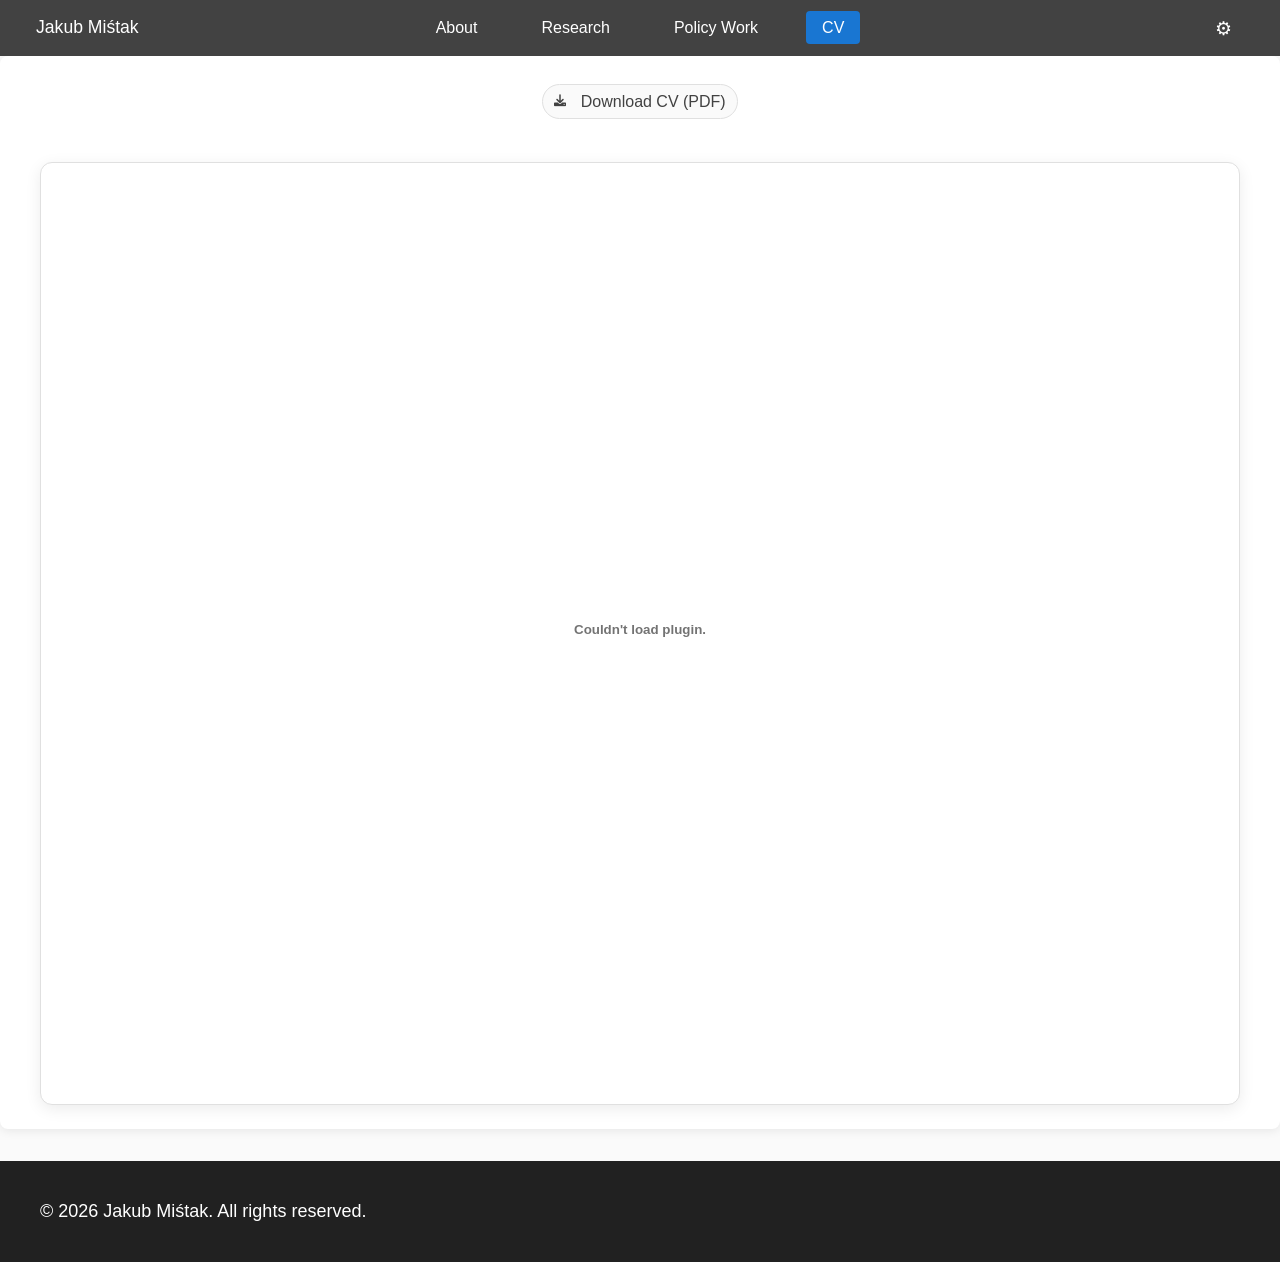
<file: cv.html>
<!DOCTYPE html>
<html lang="en">
<head>
    <meta charset="UTF-8">
    <meta name="viewport" content="width=device-width, initial-scale=1.0">
    <title>CV - Jakub Miśtak</title>

    <!-- Icons -->
    <link rel="stylesheet" href="https://cdnjs.cloudflare.com/ajax/libs/font-awesome/6.0.0/css/all.min.css">
    <link rel="stylesheet" href="style.css">
</head>

<body class="cv">
    <header>
        <div class="container">
            <h1>
                <a href="index.html" target="_self" style="color: inherit; text-decoration: none;">
                    Jakub Miśtak
                </a>
            </h1>
        </div>
    </header>
    
<nav id="mainNav">
  <div class="container nav-inner">
          <!-- Hamburger button (shown only on mobile) -->
    <button class="nav-toggle" aria-label="Toggle navigation">
      <span></span><span></span><span></span>
    </button>
      <div class="site-name">
      <a href="index.html">Jakub Miśtak</a>
    </div>

    <!-- Navigation links -->
    <ul class="nav-links">
    <li><a href="index.html">About</a></li>
    <li><a href="research.html">Research</a></li>
    <li><a href="policy-work.html">Policy Work</a></li>
    <li><a href="cv.html" class="active">CV</a></li>
    </ul>

    <!-- Theme dropdown (gear icon) -->
    <div class="theme-dropdown">
      <button class="theme-toggle" onclick="toggleDropdown()" id="themeToggle">
        <span id="themeIcon">⚙</span>
      </button>
      <div class="theme-menu" id="themeMenu">
        <button onclick="setTheme('light')" class="theme-option">
          <span>☀</span> Light
        </button>
        <button onclick="setTheme('dark')" class="theme-option">
          <span>☽</span> Dark
        </button>
        <button onclick="setTheme('auto')" class="theme-option">
          <span>⚙</span> Auto
        </button>
      </div>
    </div>
  </div>
</nav>


    <main>
        <div class="container" style="text-align:center; padding-top:1.5rem;">

            <!-- DOWNLOAD BUTTON -->
            <a href="cv.pdf"
               download
               class="pub-label"
               style="font-size:1rem; margin-bottom:1.2rem; display:inline-flex; align-items:center;">
                <i class="fas fa-download"></i>&nbsp; Download CV (PDF)
            </a>

            <!-- EMBEDDED CV VIEWER -->
            <div style="
                margin-top:1.5rem;
                background: var(--bg-secondary);
                border-radius: 12px;
                border: 1px solid var(--border-color);
                box-shadow: 0 4px 16px var(--shadow);
                padding: 1rem;
            ">
                <embed src="cv.pdf"
                       type="application/pdf"
                       width="100%"
                       height="900px"
                       style="border-radius:8px;">
            </div>

        </div>
    </main>

    <footer>
        <div class="container">
            <p>&copy; <span id="currentYear"></span> Jakub Miśtak. All rights reserved.</p>
        </div>
    </footer>

    <script src="script.js"></script>
</body>
</html>
</file>
<file: style.css>
:root {
    --bg-primary: #fafafa;
    --bg-secondary: #ffffff;
    --text-primary: #212121;
    --text-secondary: #424242;
    --accent-primary: #1976d2;
    --accent-secondary: #1565c0;
    --header-bg: #212121;
    --footer-bg: #212121;
    --nav-bg: #424242;
    --border-color: #e0e0e0;
    --shadow: rgba(0,0,0,0.08);
}

[data-theme="dark"] {
    --bg-primary: #1e1e20;
    --bg-secondary: #252528;
    --text-primary: #d4d4d8;
    --text-secondary: #a1a1aa;
    --accent-primary: #7c9cbf;
    --accent-secondary: #94aec9;
    --header-bg: #18181b;
    --footer-bg: #18181b;
    --nav-bg: #27272a;
    --border-color: #3f3f46;
    --shadow: rgba(0,0,0,0.4);
}

body {
    font-family: 'Segoe UI', Tahoma, Geneva, Verdana, sans-serif;
    font-weight: 300;
    line-height: 1.6;
    margin: 0;
    padding: 0;
    background-color: var(--bg-primary);
    color: var(--text-primary);
    transition: background-color 0.3s ease, color 0.3s ease;
    font-size: 18px;
}
.container {
    max-width: 1200px;
    margin: 0 auto;
    padding: 20px;
}
header {
    background: var(--header-bg);
    color: white;
    padding: 0 !important;
    text-align: center;
    height: auto;
    min-height: auto;
    font-size: 0.8rem;
    line-height: 1;
    transition: background-color 0.3s ease;
}
nav {
    background: var(--nav-bg);
    padding: 0 !important;
    height: auto;
    min-height: auto;
    font-size: 1rem;
    line-height: 1;
    transition: background-color 0.3s ease;
    position: relative;
}
nav ul {
    list-style: none;
    margin: 0;
    padding: 0;
    display: flex;
    justify-content: center;
    flex-wrap: wrap;
}
nav li {
    margin: 0 1rem;
}
nav a {
    color: white;
    text-decoration: none;
    padding: 0.5rem 1rem;
    border-radius: 4px;
    transition: background-color 0.3s;
}
/* Desktop/default */
nav a:hover {
    background-color: var(--accent-primary);
}

nav a.active {
    background-color: var(--accent-primary);
}

/* Wrap nav content */
.nav-inner {
  position: relative;
  display: flex;
  align-items: center;
  justify-content: center; /* center the buttons */
}

.site-name {
  position: absolute;
  left: 0;
  font-weight: 500;       /* bold */
  font-size: 1.1rem;
  color: white;
}

.site-name a {
  color: inherit;
  text-decoration: none;
}

/* Hamburger button: hidden on desktop */
.nav-toggle {
  display: none;
  background: none;
  border: none;
  cursor: pointer;
  padding: 0.4rem;
  margin-right: 1rem;
}

.nav-toggle span {
  display: block;
  width: 20px;
  height: 2px;
  background: white;
  margin: 3px 0;
  border-radius: 1px;
}

main {
    background: var(--bg-secondary);
    padding: 0.25rem;
    margin: 0;
    border-radius: 8px;
    box-shadow: 0 2px 10px var(--shadow);
    transition: background-color 0.3s ease, box-shadow 0.3s ease;
}
.about-content {
    display: flex;
    gap:4rem;
    align-items: flex-start;
}
.about-text {
    flex: 2;
}
.about-sidebar {
    flex: 1;
    min-width: 350px;
    order: -1;
}
.profile-panel {
    background: var(--bg-primary);
    padding: 1rem;
    border-radius: 20px;
    border: 1px solid var(--border-color);
    box-shadow: 0 8px 24px var(--shadow);
    text-align: center;
}
.profile-image {
    width: 300px;
    height: 300px;
    border-radius: 50%;
    margin: 0 auto 0.75rem auto;
    box-shadow: 0 6px 20px var(--shadow);
    object-fit: cover;
    object-position: center center;
    border: 4px solid var(--bg-secondary);
    display: block;
}
.profile-name {
    font-size: 1.5rem;
    font-weight: 400;
    color: var(--text-primary);
    margin-bottom: 0.5rem;
}
.profile-affiliation {
    color: var(--accent-primary);
    font-style: italic;
    margin-bottom: 0.5rem;
    font-size: 1rem;
}
.info-block {
    margin-bottom: 0.75rem;
}
.info-block h3 {
    margin-top: 0;
    color: var(--text-primary);
    font-size: 1.1rem;
    font-weight: 400;
    margin-bottom: 0.2rem;
    padding-bottom: 0.2rem;
    border-bottom: 1px solid var(--border-color);
    text-align: left;
}
.contact-item {
    display: flex;
    align-items: center;
    margin-bottom: 0.35rem;
    color: var(--text-secondary);
    padding: 0.2rem 0;
}
.contact-item i {
    margin-right: 0.75rem;
    width: 24px;
    color: var(--accent-primary);
    font-size: 1.4rem;
    text-align: center;
    display: inline-block;
}
.contact-item a {
    color: var(--accent-primary);
    text-decoration: none;
    transition: color 0.3s;
}
.contact-item a:hover {
    color: var(--accent-secondary);
    text-decoration: underline;
}
h1 {
    color: var(--text-primary);
    font-weight: 300;
    margin-bottom: 1rem;
    font-size: 2rem;
}
h2 {
    color: var(--text-primary);
    font-weight: 300;
    margin-top: 1rem;
    margin-bottom: 0.5rem;
    font-size: 1.75rem;
}
h2:first-child {
    margin-top: 0;
}
p {
    color: var(--text-secondary);
    font-weight: 300;
    text-align: justify;
    margin-bottom: 1rem;
}
p a {
    color: var(--accent-primary);
    text-decoration: none;
    transition: color 0.3s;
}
p a:hover {
    color: var(--accent-secondary);
    text-decoration: underline;
}
.theme-dropdown {
    position: absolute;
    top: 50%;
    right: 20px;
    transform: translateY(-50%);
    z-index: 1000;
}
.theme-toggle {
    background: transparent;
    border: none;
    color: white;
    cursor: pointer;
    font-size: 1.2rem;
    transition: all 0.3s ease;
    display: flex;
    align-items: center;
    justify-content: center;
    padding: 0.5rem;
    border-radius: 4px;
}
.theme-toggle:hover {
    background: var(--accent-primary);
}
.theme-menu {
    position: absolute;
    top: 100%;
    right: 0;
    background: var(--bg-secondary);
    border: 1px solid var(--border-color);
    border-radius: 8px;
    box-shadow: 0 4px 12px rgba(0,0,0,0.15);
    min-width: 120px;
    display: none;
    overflow: hidden;
    margin-top: 0.25rem;
}
.theme-menu.show {
    display: block;
}
.theme-option {
    width: 100%;
    background: none;
    border: none;
    padding: 0.75rem 1rem;
    color: var(--text-primary);
    cursor: pointer;
    display: flex;
    align-items: center;
    gap: 0.5rem;
    font-size: 0.9rem;
    transition: background-color 0.2s ease;
    text-align: left;
}
.theme-option:hover {
    background: var(--bg-primary);
}
.theme-option.active {
    background: var(--accent-primary);
    color: white;
}
footer {
    background: var(--footer-bg);
    color: white;
    text-align: center;
    padding: 1rem 0;
    margin-top: 2rem;
    transition: background-color 0.3s ease;
}
footer p { color: white; margin: 0; }

/* ===== Research page: section cards ===== */

body.research main {
    background: transparent;
    box-shadow: none;
    padding: 0;
    margin: 0;
}

.research-page {
    padding: 1.75rem 0 2.5rem;
}

.section-card {
    background: var(--bg-secondary);
    border-radius: 18px;
    border: 1px solid var(--border-color);
    box-shadow: 0 4px 16px var(--shadow);
    padding: 1.75rem 2rem;
    margin: 0 auto 1.75rem auto;
}

.section-title {
    font-weight: 300;
    font-size: 1.9rem;
    margin: 0;
    color: var(--text-primary);
}

.section-underline {
    width: 130px;
    height: 3px;
    background: linear-gradient(90deg, var(--accent-primary), transparent);
    margin: 0.35rem 0 1.2rem;
}

/* Publication block */

.pub-entry + .pub-entry {
    margin-top: 1.5rem;
}

.pub-title {
    font-weight: 600;
    font-size: 1.05rem;
    margin-bottom: 0.15rem;
    color: var(--text-primary);
}

.pub-authors {
    font-size: 0.95rem;
    color: var(--text-secondary);
    font-style: italic;
    margin-bottom: 0.15rem;
}

.pub-venue {
    font-size: 0.95rem;
    color: var(--accent-primary);
    font-weight: 500;
}

/* Buttons / labels */

.pub-links {
    margin-top: 0.6rem;
    display: flex;
    flex-wrap: wrap;  /* wrapping is ok on narrow screens */
    align-items: center;
    gap: 0.7rem;
    font-size: 0.9rem;
}

.pub-label {
    display: inline-flex;
    align-items: center;
    gap: 0.35rem;
    padding: 0.23rem 0.7rem;
    border-radius: 999px;
    border: 1px solid var(--border-color);
    text-decoration: none;
    color: var(--text-secondary);
    background: var(--bg-primary);
    transition: background-color 0.2s ease, color 0.2s ease, border-color 0.2s ease;
    cursor: pointer;
    font: inherit; /* so buttons & links look the same */
}

/* Base size for all icons in the pills */
.pub-label i {
    font-size: 0.75rem;
    line-height: 1;
}

/* Abstract icon (file) */
.pub-label .fa-file-alt {
    font-size: 0.75rem;
}

/* Journal version icon (link): make it slightly smaller so it looks the same size */
.pub-label .fa-link {
    font-size: 0.65rem;
    transform: translateY(1px); /* tiny vertical adjust so it sits nicely */
}

.pub-label:hover {
    background: var(--accent-primary);
    color: #ffffff;
    border-color: var(--accent-primary);
}

/* Abstract box: HIDDEN by default */

.pub-abstract {
    display: none;              /* <== IMPORTANT */
    margin-top: 0.75rem;
    padding-top: 0.6rem;
    border-top: 1px solid var(--border-color);
    font-size: 0.95rem;
    color: var(--text-secondary);
    text-align: justify;
}

.pub-abstract.show {
    display: block;
}

.section-note {
    font-size: 0.95rem;
    color: var(--text-secondary);
    margin-top: 0.25rem;
}

@media (max-width: 1024px) {
    .about-content {
        flex-direction: column;
        gap: 1.5rem;
    }
    .about-sidebar {
        min-width: auto;
        order: 0;
        width: 100%;
        max-width: 400px;
        margin: 0 auto;
    }
}
@media (max-width: 768px) {
  body {
    font-size: 16.5px;
  }

  h1 { font-size: 1.75rem; }
  h2 { font-size: 1.5rem; }

  .profile-panel {
    padding: 1rem;
  }

  .profile-image {
    width: 240px;
    height: 240px;
    margin-bottom: 0.75rem;
  }

  /* --- NAV: hamburger menu --- */

  nav {
    position: relative; /* for absolute dropdown positioning */
  }

  .nav-inner {
    justify-content: flex-start;
    gap: 0.03rem;  
  }
    
  /* Show hamburger button on mobile */
  .nav-toggle {
    display: block;
    margin-right: 0.25rm;
  }

        .site-name {
    position: static;        /* cancel absolute positioning */
    margin-left: 0.5rem;
    font-weight: 500;
  }


  /* Base nav links (dropdown) – hidden by default */
  nav .nav-links {
    display: none;
    position: absolute;
    top: 100%;              /* DROP BELOW the grey bar */
    left: 0;
    right: 0;
    background: var(--nav-bg);
    flex-direction: column;
    align-items: flex-start;
    padding: 0.5rem 1rem 0.75rem;
    margin: 0;
    z-index: 999;
  }

  /* When nav is open, show the dropdown */
  nav.nav-open .nav-links {
    display: flex;
  }

  nav .nav-links li {
    margin: 0.25rem 0;
  }

  /* ✅ Remove blue background in the hamburger menu */
  nav .nav-links a,
  nav .nav-links a:hover,
  nav .nav-links a:active,
  nav .nav-links a.active {
    background-color: transparent;
  }

  /* ✅ Remove tap highlight glow on mobile safari/chrome */
  nav .nav-links a {
    -webkit-tap-highlight-color: transparent;
  }

  /* Keep the gear icon on the right on mobile */
  .theme-dropdown {
    position: absolute;
    top: 50%;
    right: 10px;
    transform: translateY(-50%);
  }
}



/* Hide the top black bar (header) only on About page */
header { display: none !important; }

/* Completely remove the top black bar (header) on all pages */
header {
  display: none !important;
  height: 0;
  padding: 0;
  margin: 0;
}
</file>
